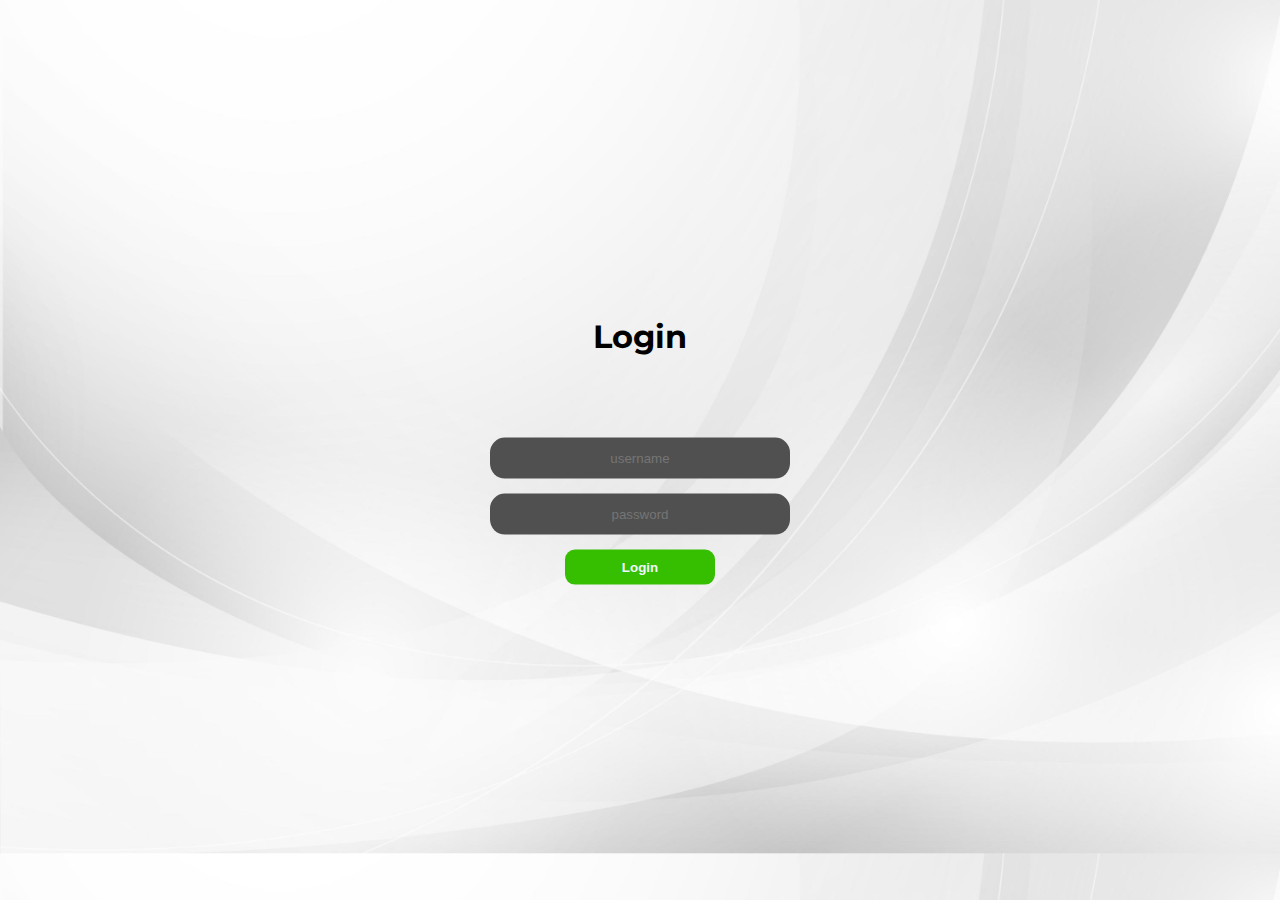
<file: src/main/resources/templates/login.html>
<!DOCTYPE html>
<html lang="en">

<head>
    <meta charset="UTF-8">
    <meta http-equiv="X-UA-Compatible" content="IE=edge">
    <meta name="viewport" content="width=device-width, initial-scale=1.0">
    <title>Login</title>
    <link rel="stylesheet" href="../static/css/style.css">
    <link rel="preconnect" href="https://fonts.googleapis.com">
    <link rel="preconnect" href="https://fonts.gstatic.com" crossorigin>
    <link href="https://fonts.googleapis.com/css2?family=Montserrat:wght@200;400;700&display=swap" rel="stylesheet">
</head>

<body>
    <form action="login.html" method="post" class="box">
        <div class="header">
            <h1>Login</h1>
        </div>
        <div class="login-area">
            <input type="text" class="username" placeholder="username">
            <input type="password" class="password" placeholder="password">
            <input type="submit" value="Login" class="submit">
        </div>
    </form>
</body>

</html>
</file>
<file: src/main/resources/static/css/style.css>
body {
    padding: 0;
    margin: 0;
    background-image: url(../image/bg.jpg);
    background-size: cover;
    font-family: 'Montserrat', sans-serif;
}

.box {
    position: absolute;
    width: 400px;
    top: 50%;
    left: 50%;
    transform: translate(-50%, -50%);
    border-radius: 10px;
    text-align: center;
}

.header {
    padding: 10px 8px;
    color: black;
}

.login-area {
    text-align: center;
    padding: 50px 50px 30px 50px;
}

.username,
.password {
    width: 100%;
    text-align: center;
    padding: 13px 0;
    border-radius: 15px;
    outline: none;
    border: none;
    margin-bottom: 15px;
    background-color: rgb(80, 80, 80);
}

.username:focus,
.password:focus {
    background-color: rgb(114, 114, 114);
}

.submit {
    width: 150px;
    padding: 10px;
    background-color: rgb(54, 190, 0);
    color: aliceblue;
    border: none;
    border-radius: 10px;
    font-weight: bold;
    cursor: pointer;
}

.submit:hover {
    background-color: rgb(51, 131, 19);
}
</file>
